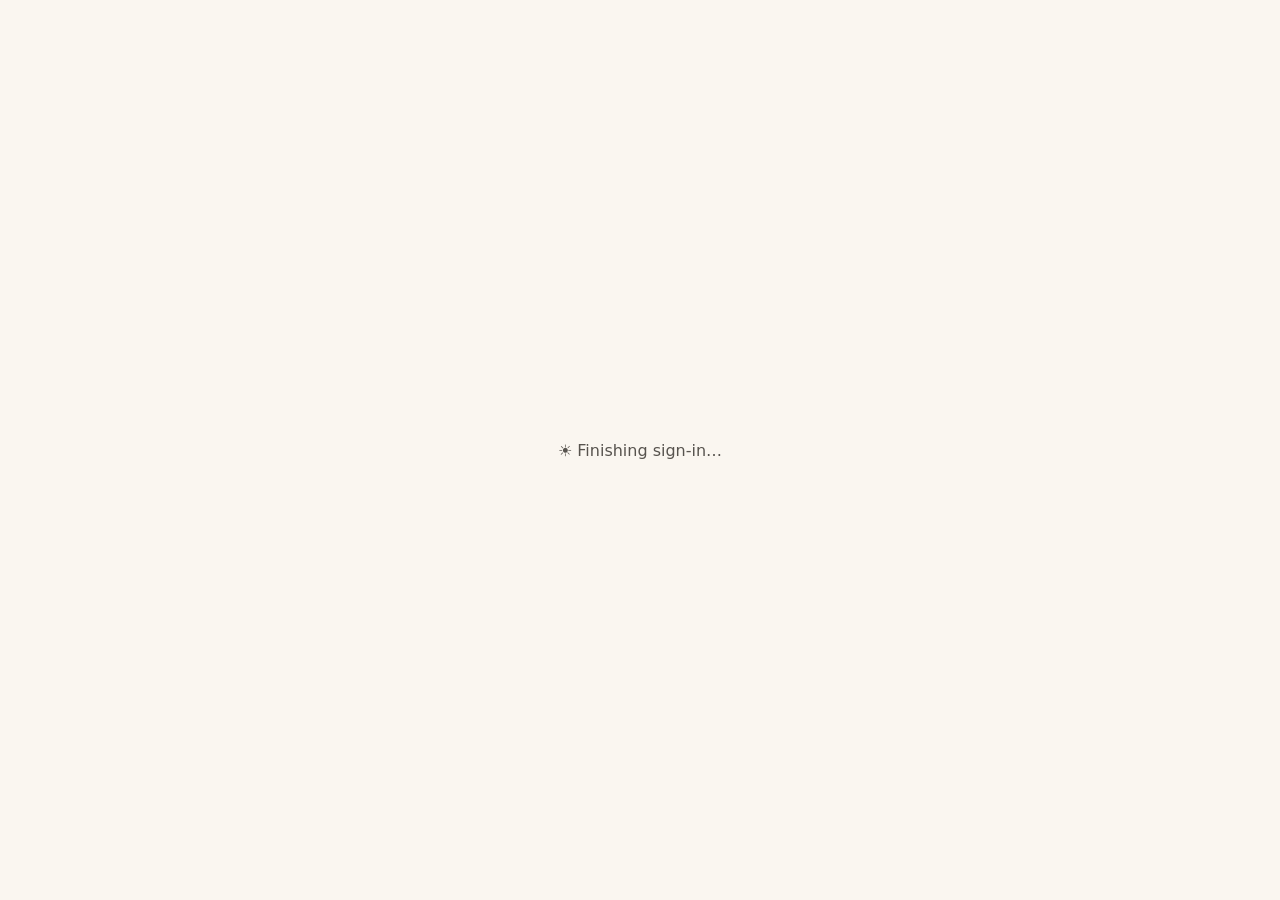
<file: auth-redirect.html>
<!DOCTYPE html>
<html lang="en">
<head>
  <meta charset="UTF-8">
  <title>Signing in…</title>
  <style>
    body { font-family: system-ui, sans-serif; background: #FAF6F0; color: #57534E; display: grid; place-items: center; height: 100vh; margin: 0; }
  </style>
</head>
<body>
  <!-- Microsoft sign-in returns here inside the popup; Sunbeam reads the result and closes this window. -->
  <p>☀️ Finishing sign-in…</p>
</body>
</html>
</file>
